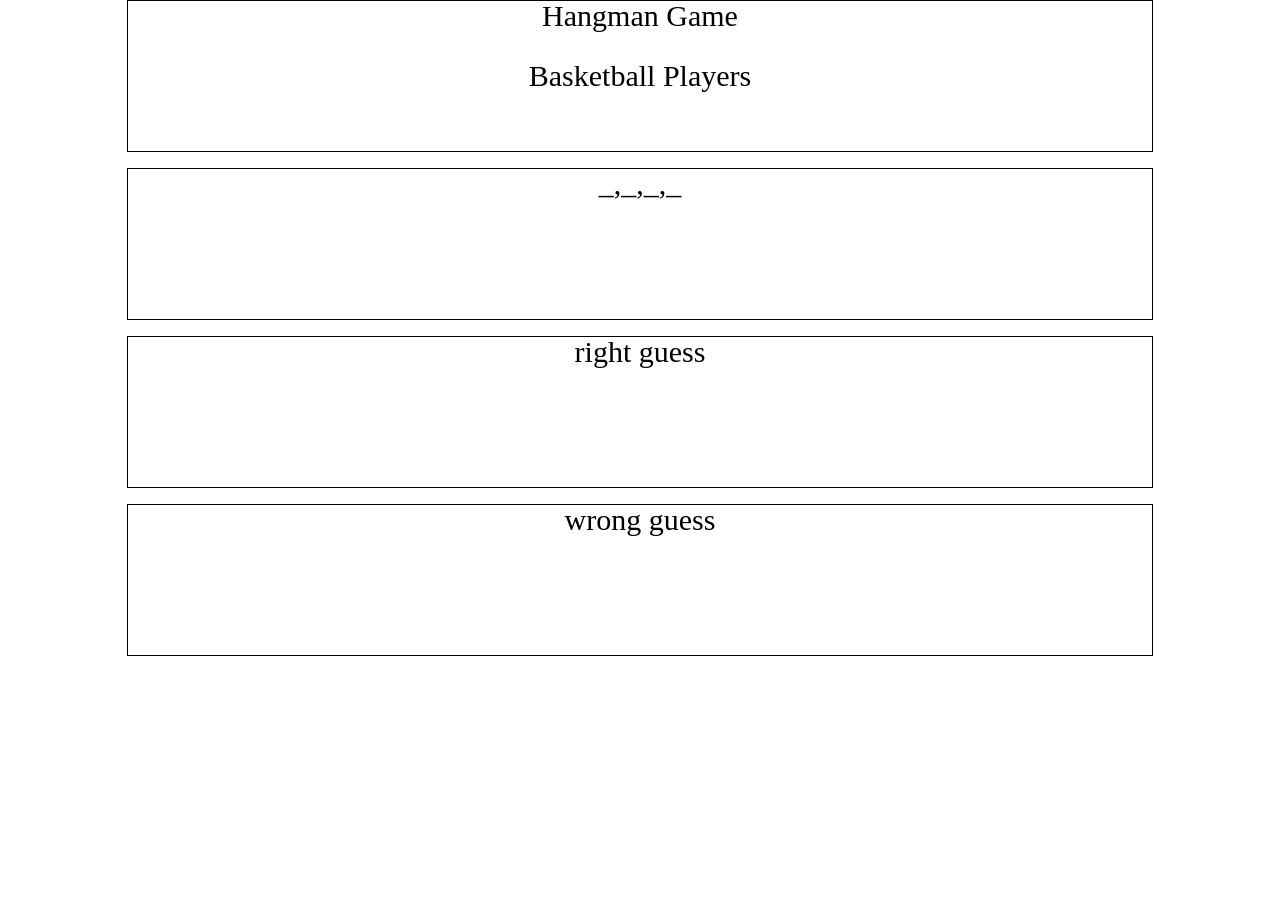
<file: index.html>
<!DOCTYPE html>
<html lang="en">
<head>
    <meta charset="UTF-8">
    <meta name="viewport" content="width=device-width, initial-scale=1.0">
    <meta http-equiv="X-UA-Compatible" content="ie=edge">
    <title>Hangman</title>
    <!--Reset CSS-->
    <link rel="stylesheet" href="assests/css/reset.css">
    <!--CSS-->
    <link rel="stylesheet" href="assests/css/style.css">
    
</head>
<body>
    <div class="container">
        <header>
            <h1>Hangman Game</h1>
            <br>
            <h3>Basketball Players</h3>
        </header>
        <br>
        <div class="underScores">under scores</div>
        <br>
        <div class="rightGuess">right guess</div>
        <br>
        <div class="wrongGuess">wrong guess</div>
    </div>
    <script src="assests/javascript/game.js"></script>
</body>
</html>
</file>
<file: assests/css/style.css>
header {
    border: 1px solid black;
    font-size: 30px;
    text-align: center;
    margin: 0 auto;
    height: 150px;
    width: 80%;
}
.underScores {
    border: 1px solid black;
    font-size: 30px;
    text-align: center;
    margin: 0 auto;
    height: 150px;
    width: 80%;
}
.rightGuess {
    border: 1px solid black;
    font-size: 30px;
    text-align: center;
    margin: 0 auto;
    height: 150px;
    width: 80%;
}
.wrongGuess {
    border: 1px solid black;
    font-size: 30px;
    text-align: center;
    margin: 0 auto;
    height: 150px;
    width: 80%;
}
</file>
